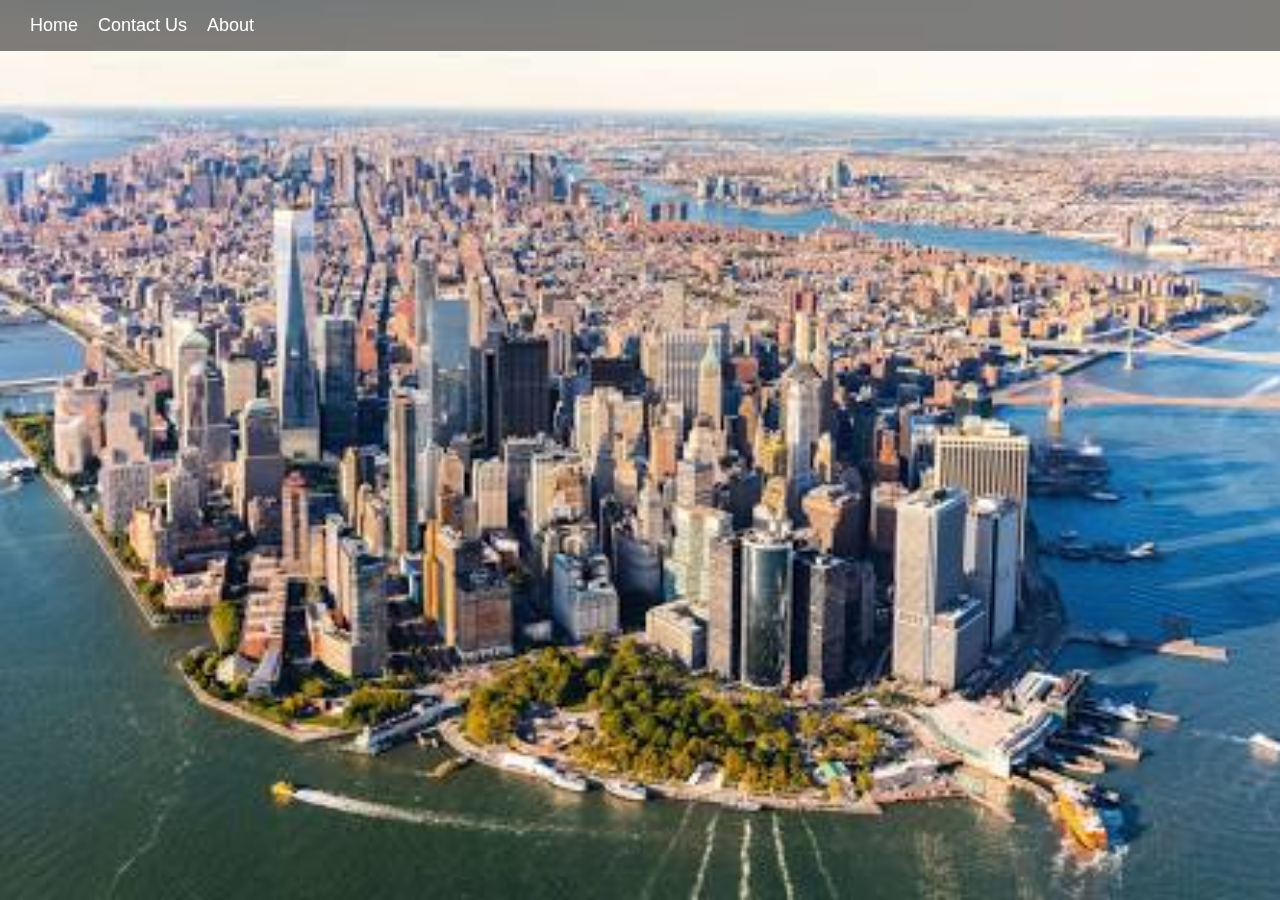
<file: index.html>
<!DOCTYPE html>
<html lang="en">
<head>
  <meta charset="UTF-8">
  <title>Travel Recommendations</title> 
  <link rel="stylesheet" href="./style.css">
</head>
<body>
    <nav>
        <a href="./home.html" id="home">Home </a>
        <a href="./contact.html" id="contact">Contact Us </a>
        <a href="./about.html" id="home">About </a>     
    </nav>
</body>

</html>
</file>
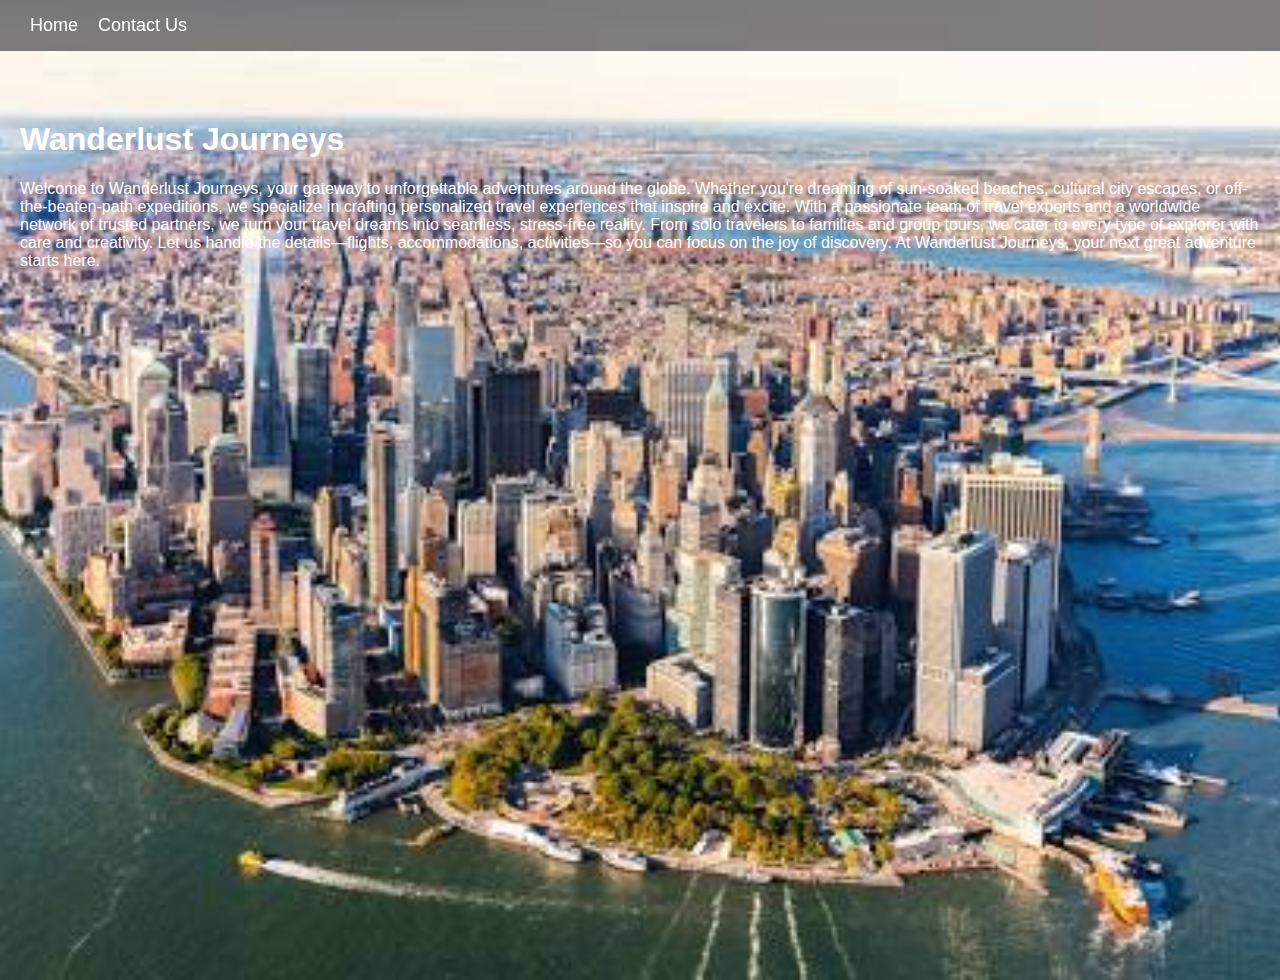
<file: about.html>
<!DOCTYPE html>
<html lang="en">
<head>
    <meta charset="UTF-8" />
    <meta name="viewport" content="width=device-width, initial-scale=1.0" />
    <title>About us</title>
    <link rel="stylesheet" href="./style.css">
</head>
<body>
    <nav>
        <a href="./home.html" id="home">Home </a>
        <a href="./contact.html" id="contact">Contact Us </a>
    </nav>

<div style="margin-top: 80px; color: white; padding: 20px;">
  <h1>Wanderlust Journeys</h1>
  <p>Welcome to Wanderlust Journeys, your gateway to unforgettable adventures around the globe. Whether you're dreaming of sun-soaked beaches, cultural city escapes, or off-the-beaten-path expeditions, we specialize in crafting personalized travel experiences that inspire and excite. With a passionate team of travel experts and a worldwide network of trusted partners, we turn your travel dreams into seamless, stress-free reality. From solo travelers to families and group tours, we cater to every type of explorer with care and creativity. Let us handle the details—flights, accommodations, activities—so you can focus on the joy of discovery. At Wanderlust Journeys, your next great adventure starts here.</p>
</div>

</body>
</html>
</file>
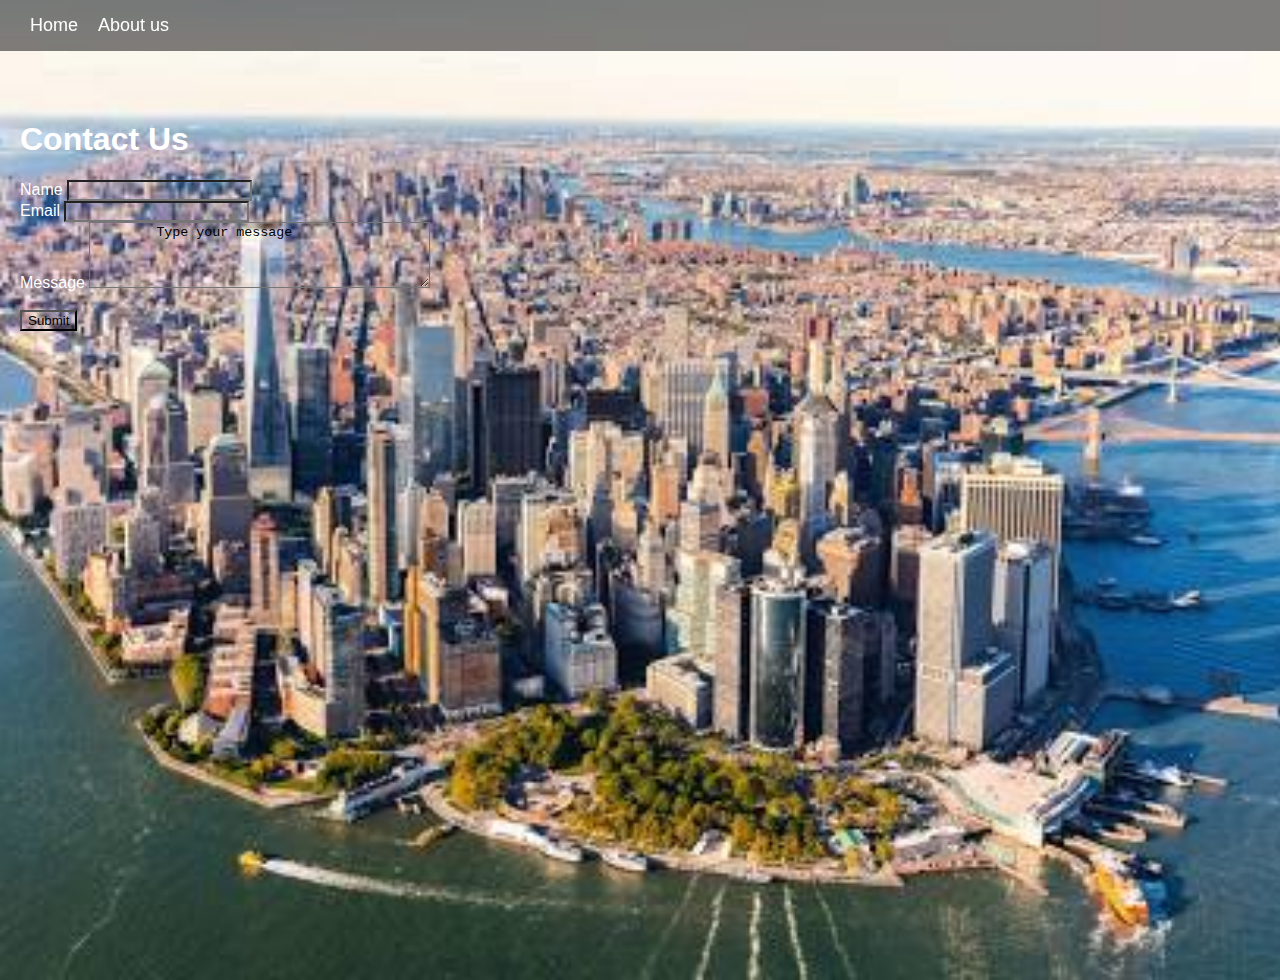
<file: contact.html>
<!DOCTYPE html>
<html lang="en">
<head>
    <meta charset="UTF-8" />
    <meta name="viewport" content="width=device-width, initial-scale=1.0" />
    <title>Contact Us</title>
    <link rel="stylesheet" href="./style.css">
</head>
<body>
    <nav>
        <a href="./home.html" id="home">Home </a>
        <a href="./about.html" id="about">About us</a>
    </nav>

<div style="margin-top: 80px; color: white; padding: 20px;">
  <h1>Contact Us</h1>
  <form id="contact" >
    <label for="name">Name</label>
    <input type="text" id="name" >
    <br />
    
    <label for="email">Email</label>
    <input type="text" id="email" > 
    <br />
    <label for="message">Message</label>
    <textarea name="message" id="message"  rows="4" cols="40">
        Type your message
    </textarea>
    <br /><br />
    <input type="submit" value="Submit" >
    <!--button id="submit">Submit</button-->
  </form>  
</div>

</body>
</html>
</file>
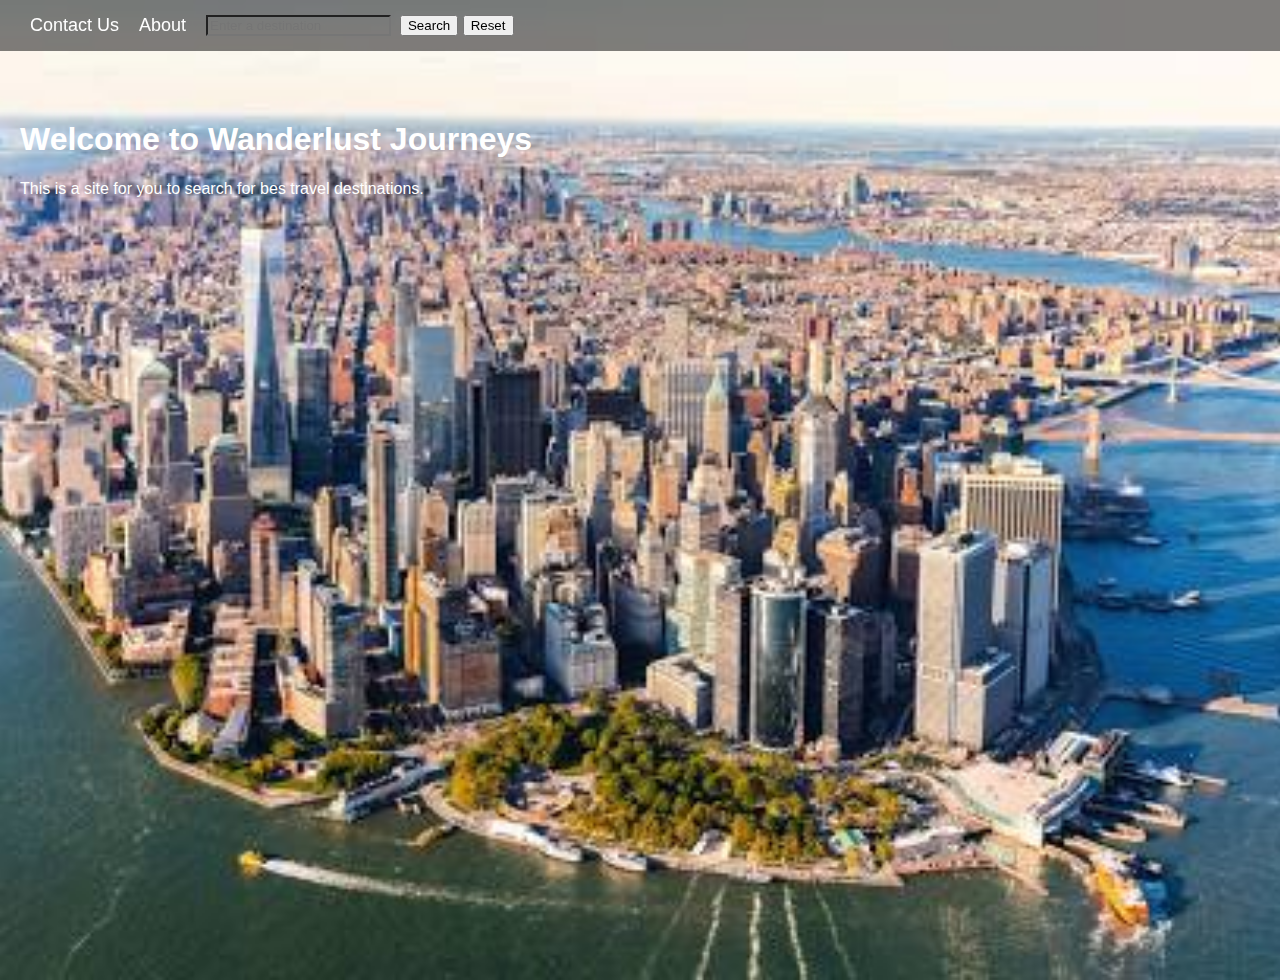
<file: home.html>
<!DOCTYPE html>
<html lang="en">
<head>
    <meta charset="UTF-8" />
    <meta name="viewport" content="width=device-width, initial-scale=1.0" />
    <title>Home</title>
    <link rel="stylesheet" href="./style.css">
</head>
<body>
    <nav>       
        <a href="./contact.html" id="contact">Contact Us </a>
        <a href="./about.html" id="home">About </a>
        <form id="form">
            <input height="48" type="text" id="searchInput" placeholder="Enter a destination">  
            &nbsp;<button id='btnSearch'>Search</button>
        </form>    
        &nbsp;<button id='reset' onclick="{ document.getElementById('result').innerHTML = ''; }">Reset</button>
    </nav>

<!-- Optional content -->
<div style="margin-top: 80px; color: white; padding: 20px;">
  <h1>Welcome to Wanderlust Journeys</h1>
  <p>This is a site for you to search for bes travel destinations.</p>
</div>
<div id="result"> </div>
</body>
<script>
    var data1;
    fetch('travel_recommendation_api.json')
        .then(response => response.json())
        .then(data => { console.log(data); 
                        data1=data;
                    })
        .catch(error => console.error('Ошибка загрузки:', error));
    document.getElementById('form').addEventListener('submit', process );
    function process(event){
        event.preventDefault();
       // console.log('processing');
        const searchInput = document.getElementById('searchInput').value.toLowerCase();
        console.log('processing ' + searchInput);
        var res='';
        switch(searchInput){
            case "beach":
            case "beaches":
                console.log(data1.beaches);               
                data1.beaches.forEach(function(beach) {
                    res += '<div class="white"><img src="'+ beach.imageUrl + '"> ';             
                    res += "<h3>"+beach.name+"</h3><p>"+beach.description+'</p>'; 
                    res += "</div>";
                });
                break;  

            case "country":
            case "countries":
                console.log(data1.countries);               
                data1.countries[Math.floor( Math.random() * 3 )].cities.forEach(function(c) {
                    res += '<div class="white"><img height="150" src="'+ c.imageUrl + '"> ';             
                    res += "<h3>"+c.name+"</h3><p>"+c.description+'</p>';
                    
                });
                break; 

            case "temple":
            case "temples":
                console.log(data1.temples);               
                data1.temples.forEach(function(t) {
                    res += '<div class="white"><img src="'+ t.imageUrl + '"> ';             
                    res += "<h3>"+t.name+"</h3><p>"+t.description+'</p>'; 
                    res += "</div>";
                });
                break; 

        }
        //console.log(res);
        document.getElementById('result').innerHTML = res;
    };

</script>
</html>
</file>
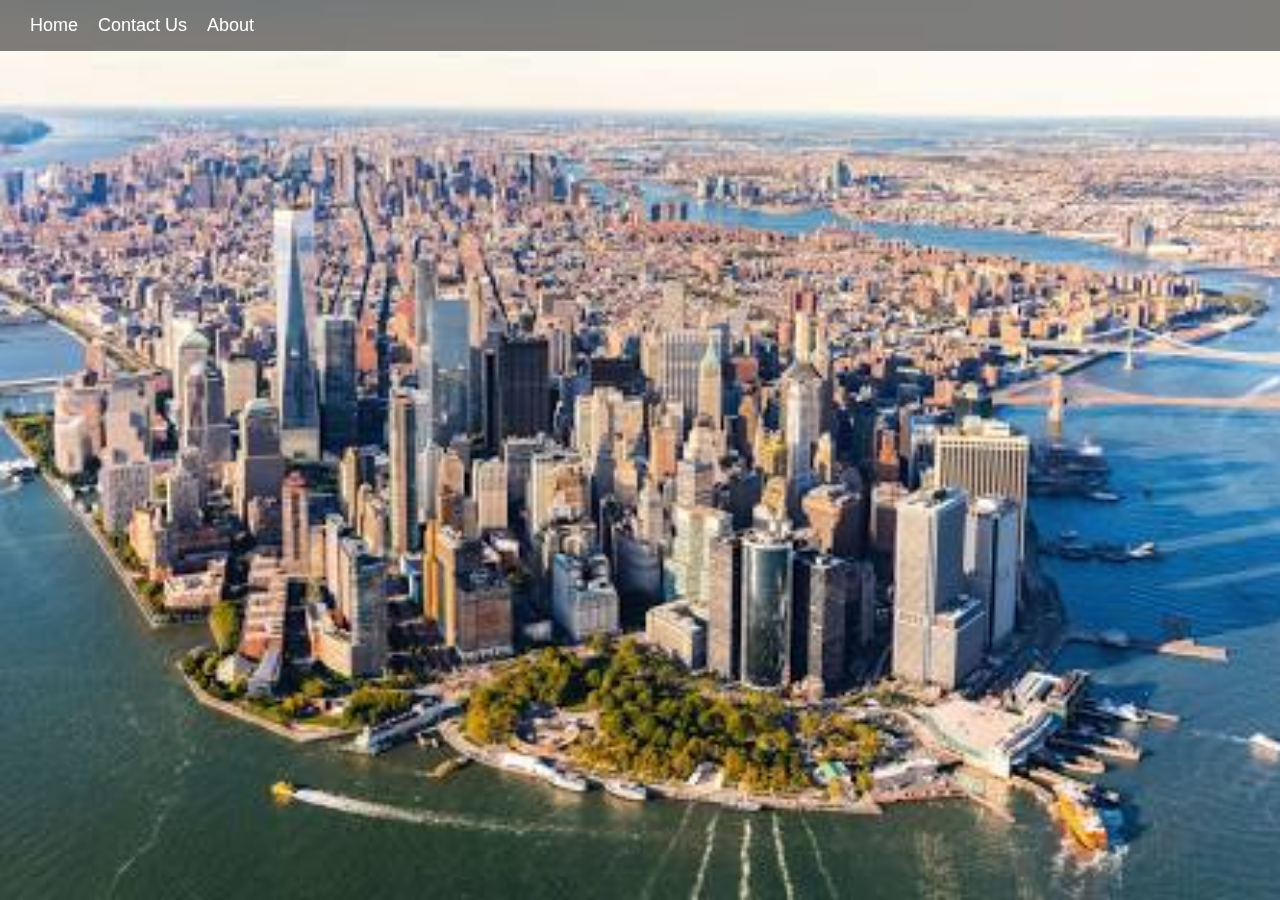
<file: travel_recommendation.html>
<!DOCTYPE html>
<html lang="en">
<head>
  <meta charset="UTF-8">
  <title>Travel Recommendations</title> 
  <link rel="stylesheet" href="./style.css">
</head>
<body>
    <nav>
        <a href="./home.html" id="home">Home </a>
        <a href="./contact.html" id="contact">Contact Us </a>
        <a href="./about.html" id="home">About </a>
        
        <!--input type="text" id="searchInput" placeholder="Enter a destination">  
        &nbsp;<button id='btnSearch'>Search</button>
        &nbsp;<button id='reset'>Reset</button-->

    </nav>
</body>

</html>
</file>
<file: style.css>
body {
    margin: 0;
    padding: 0;
    font-family: Arial, sans-serif;
    background-image: url("./ny.jpeg");  
    background-repeat: repeat;
    background-size: cover;
    background-position: center;
    height: 100vh;
  }
  input {
    size: 2em
  }
  form, form > input, from > textarea{
    background-color: transparent !important;
  }
  textarea { 
    background: transparent;
  }
  nav {
    display: flex;
    background-color: rgba(0, 0, 0, 0.5); /* semi-transparent background */
    padding: 15px 30px;
    position: fixed; /* keep menu above the background */
    top: 0;
    width: 100%;
    box-sizing: border-box;
    z-index: 1000;
  }

  /* Style menu items */
  nav a {
    color: #fff;
    text-decoration: none;
    margin-right: 20px;
    font-size: 18px;
    transition: color 0.3s;
  }

  /* Hover effect for menu items */
  nav a:hover {
    color: #ffd700;
  }
  .white {
   /* background-color: #fff;*/
  }
</file>
